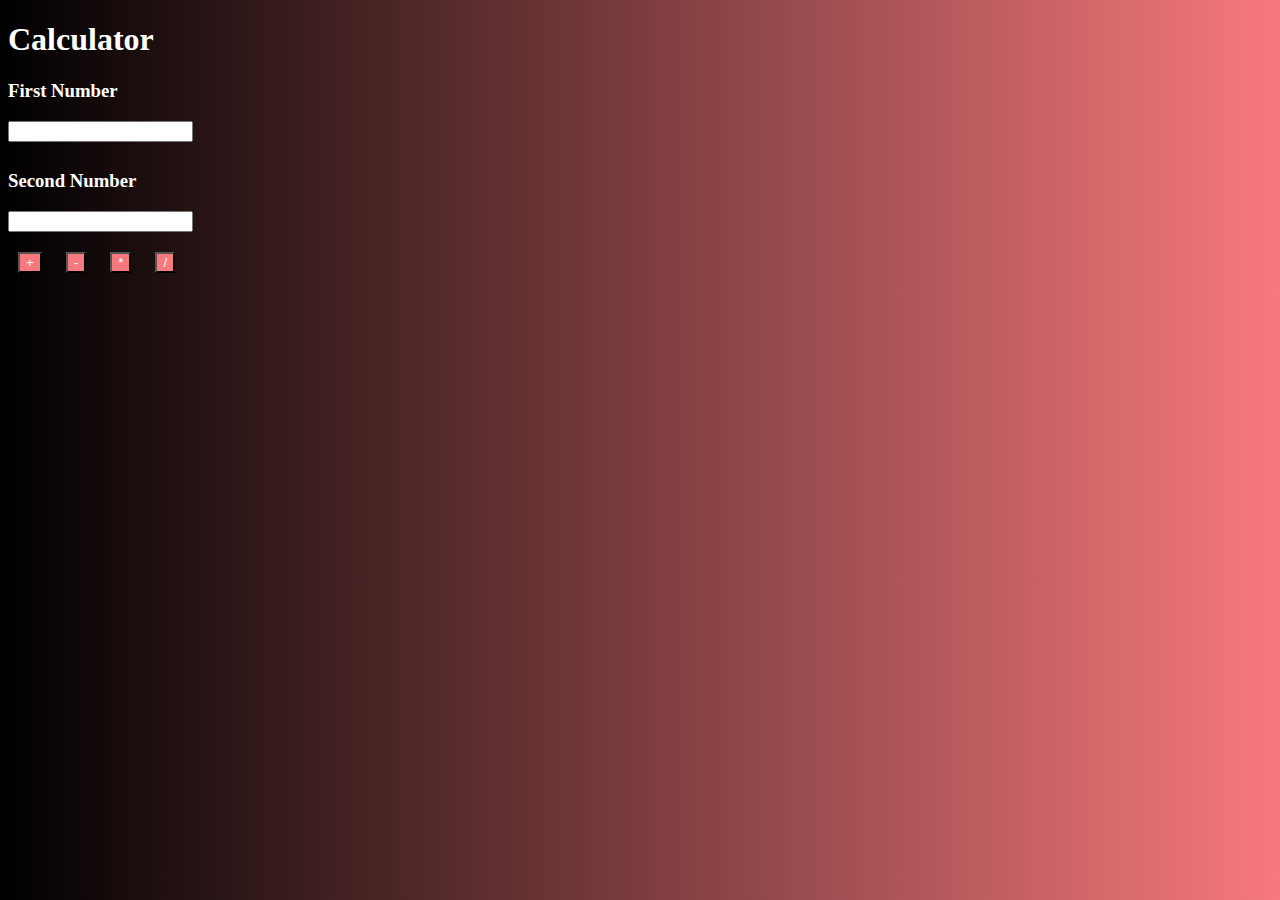
<file: calculator.html>
<!DOCTYPE html>
<html lang="en">
<head>
    <meta charset="UTF-8">
    <meta http-equiv="X-UA-Compatible" content="IE=edge">
    <meta name="viewport" content="width=device-width, initial-scale=1.0">
    <title>Calculator</title>
    <link rel="stylesheet" href="calculator.css">
    <script src="calculator.js"></script>
</head>
<body>
    <h1>Calculator</h1>
    <div>
        <h3>First Number</h3>
    <input type="text" id="no1">
    <h3>Second Number</h3>
    <input type="text" id="no2">
</div>
<div>
<button onclick="addition()">+</button>
<button onclick="subtraction()">-</button>
<button onclick="multiplication()">*</button>
<button onclick="division()">/</button>
</div>
</body>
</html>
</file>
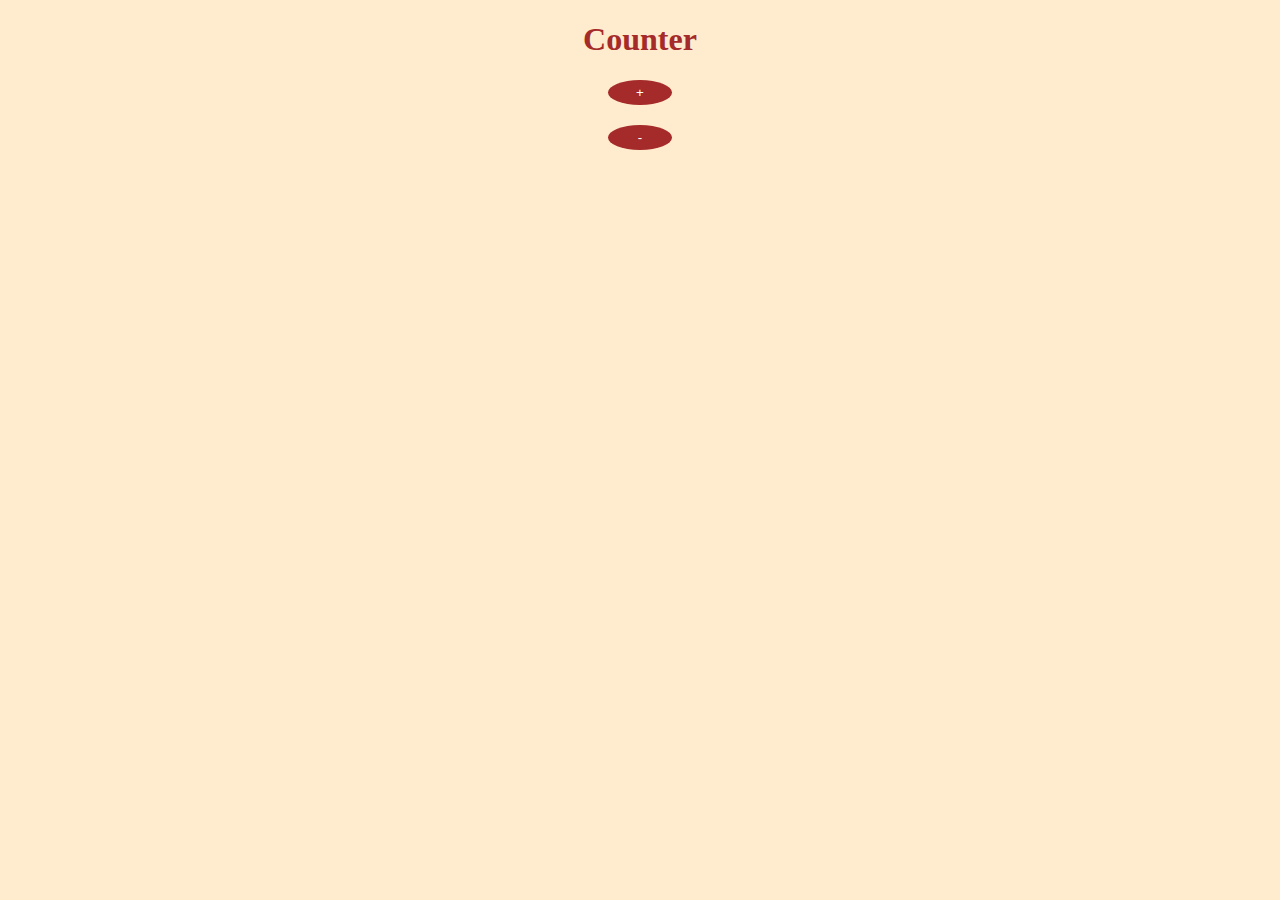
<file: counter.html>
<!DOCTYPE html>
<html lang="en">
<head>
    <meta charset="UTF-8">
    <meta http-equiv="X-UA-Compatible" content="IE=edge">
    <meta name="viewport" content="width=device-width, initial-scale=1.0">
    <title>Counter</title>
    <script src="counter.js"></script>
    <link rel="stylesheet" href="style2.css">
</head>
<body>
    <h1>Counter</h1>
    <div>
        <button onclick="increment()">+</button>
        <h2 id="counting"></h2>
        <button onclick="decrement()">-</button>

    </div>
    
</body>
</html>
</file>
<file: calculator.css>
body{
    background-image: linear-gradient(to right,black, #f7797d);

}
input{
    margin-bottom: 10px;
}
h1,h3{
    color:white;
}
button{
    margin-left: 10px;
    margin-right: 10px;
    margin-top: 10px;
    margin-bottom: 10px;
    background-color: #f7797d;
    color: white;
}
</file>
<file: style2.css>
body{
    background-color: blanchedalmond;
}
h1{
    color: brown;
    text-align: center;
}
button{
    color: white;
    background-color: brown;
    border: 10px;
    display: block;
    width: 5%;
    padding-top: 5px;
    padding-bottom: 5px;
    margin-left: auto;
    margin-right: auto;
    border-radius: 50%;
    border-color: aliceblue;
    
}
h2{
    text-align: center;
}
</file>
